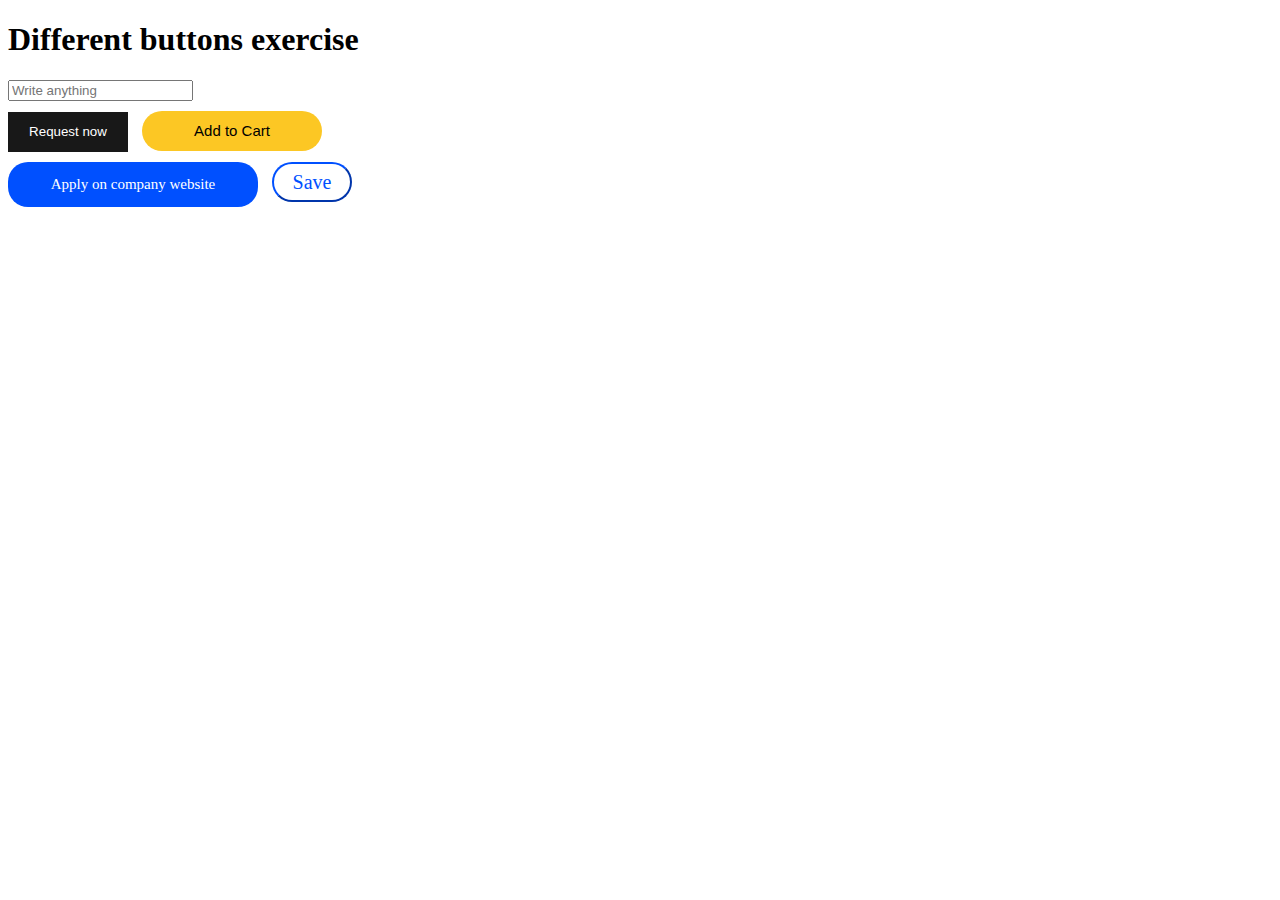
<file: index.html>
<!DOCTYPE html>
<html lang="en">
<head>
    <meta charset="UTF-8">
    <meta http-equiv="X-UA-Compatible" content="IE=edge">
    <meta name="viewport" content="width=device-width   , initial-scale=1.0">
    <title>Document</title>
    <link rel="stylesheet" type="text/css" href="styles.css"><link>
    <script src="scripts.js"></script>
</head>
<body>

<h1>Different buttons exercise</h1>


<input class="txt-location" type="text" placeholder="Write anything">

<div class="buttons" onclick="btn_click()">

    <button class="uber">Request now</button>

    <button class="amazon">Add to Cart</button>

    <div class="linkedIn">
    <button class="apply">Apply on company website</button>
    <button class="save" onclick="remove()">Save</button>
    </div>

</div>



</body>
</html>
</file>
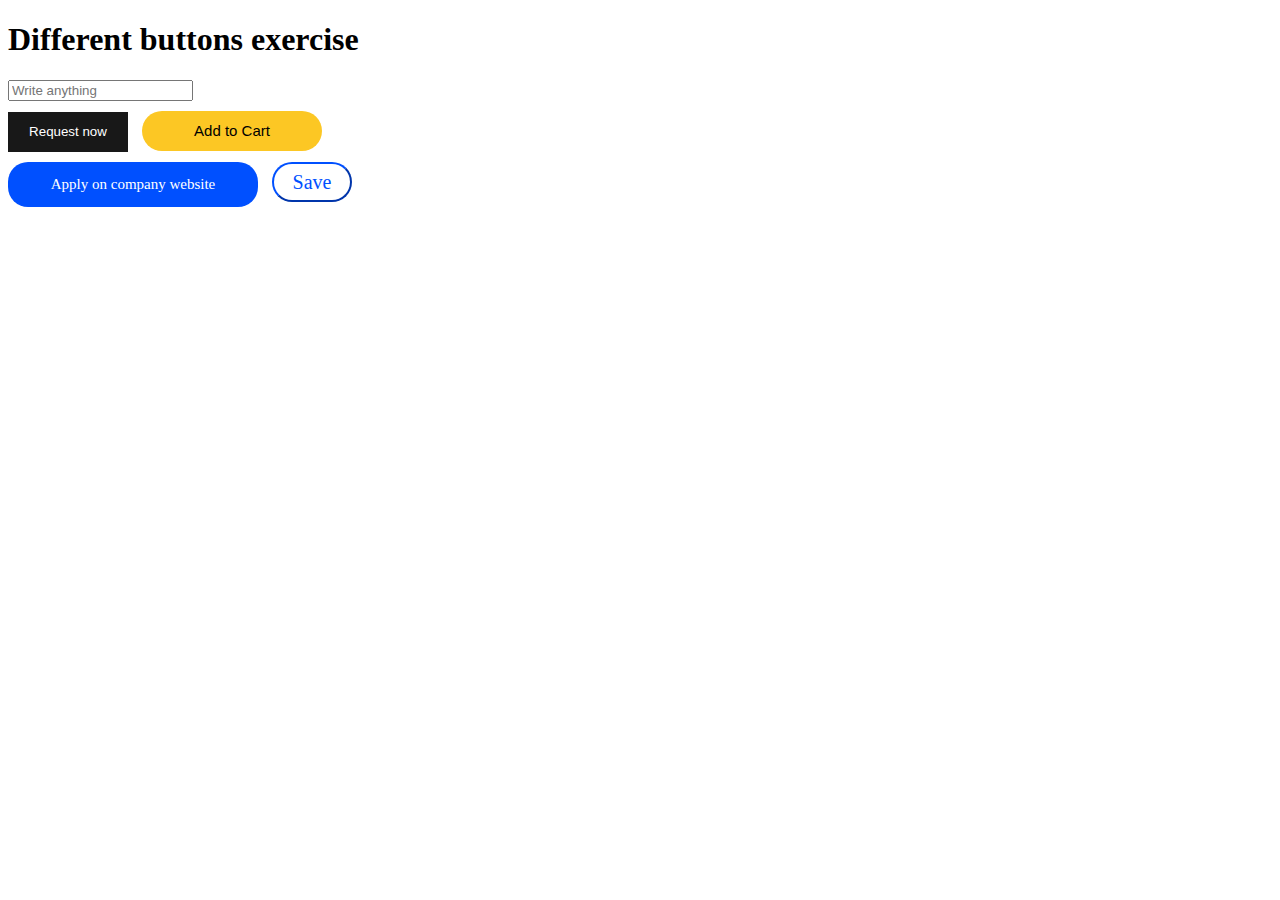
<file: buttons/index.html>
<!DOCTYPE html>
<html lang="en">
<head>
    <meta charset="UTF-8">
    <meta http-equiv="X-UA-Compatible" content="IE=edge">
    <meta name="viewport" content="width=device-width   , initial-scale=1.0">
    <title>Document</title>
    <link rel="stylesheet" type="text/css" href="styles.css"><link>
    <script src="scripts.js"></script>
</head>
<body>

<h1>Different buttons exercise</h1>


<input class="txt-location" type="text" placeholder="Write anything">

<div class="buttons" onclick="btn_click()">

    <button class="uber">Request now</button>

    <button class="amazon">Add to Cart</button>

    <div class="linkedIn">
    <button class="apply">Apply on company website</button>
    <button class="save" onclick="remove()">Save</button>
    </div>

</div>



</body>
</html>
</file>
<file: styles.css>
.uber{
    width: 120px;
    height: 40px;
    border: 1px;
    text-align: center;
    margin-right: 10px;
    margin-top: 10px;
    background-color: black;
    opacity: 0.9;
    color: white;
    transition: 0.5s;
}

.uber:hover{
    cursor: pointer;
    opacity: 0.8;
}

.amazon{
    width: 180px;
    height: 40px;
    border-radius: 5px;
    color: black;
    text-align: center;
    margin-right: 10px;
    margin-top: 10px;
    border-radius: 20px;
    text-align: center;
    font-size: 15px;
    background-color: rgb(252, 199, 36);
    color: black;
    transition: 1s;
    border: none;
}

.amazon:hover{
    background-color: rgb(234, 167, 3);
    cursor: pointer;
}

.apply{
    width: 250px;
    height: 45px;
    border-radius: 20px;
    border: 1px;
    text-align: center;
    margin-right: 10px;
    margin-top: 10px;
    background-color: rgb(0, 80, 255);
    color: white;
    font-size: 15px;
    font-family: "Arial Rounded MT Bold";
    transition: 0.5s;
}

.apply:hover{
    background-color: rgb(5, 44, 93);
    cursor: pointer;

}

.save{
    width: 80px;
    height: 40px;
    border-width: 2px;
    border-radius: 20px;
    background-color: white;
    border-color: rgb(0, 80, 255);
    color: rgb(0, 80, 255);
    font-family: "Franklin Gothic Medium";
    font-size: 20px;
    text-align: center;
    margin-right: 10px;
    margin-top: 10px;
    transition: 0.2s;
}

.save:hover{
    background-color: rgb(204, 226, 255);
    cursor: pointer;
}

.write{
    margin-top: 20px;
    margin-bottom: 20px;
    width: 200px;
    font-size: 25px;
}
</file>
<file: buttons/styles.css>
.uber{
    width: 120px;
    height: 40px;
    border: 1px;
    text-align: center;
    margin-right: 10px;
    margin-top: 10px;
    background-color: black;
    opacity: 0.9;
    color: white;
    transition: 0.5s;
}

.uber:hover{
    cursor: pointer;
    opacity: 0.8;
}

.amazon{
    width: 180px;
    height: 40px;
    border-radius: 5px;
    color: black;
    text-align: center;
    margin-right: 10px;
    margin-top: 10px;
    border-radius: 20px;
    text-align: center;
    font-size: 15px;
    background-color: rgb(252, 199, 36);
    color: black;
    transition: 1s;
    border: none;
}

.amazon:hover{
    background-color: rgb(234, 167, 3);
    cursor: pointer;
}

.apply{
    width: 250px;
    height: 45px;
    border-radius: 20px;
    border: 1px;
    text-align: center;
    margin-right: 10px;
    margin-top: 10px;
    background-color: rgb(0, 80, 255);
    color: white;
    font-size: 15px;
    font-family: "Arial Rounded MT Bold";
    transition: 0.5s;
}

.apply:hover{
    background-color: rgb(5, 44, 93);
    cursor: pointer;

}

.save{
    width: 80px;
    height: 40px;
    border-width: 2px;
    border-radius: 20px;
    background-color: white;
    border-color: rgb(0, 80, 255);
    color: rgb(0, 80, 255);
    font-family: "Franklin Gothic Medium";
    font-size: 20px;
    text-align: center;
    margin-right: 10px;
    margin-top: 10px;
    transition: 0.2s;
}

.save:hover{
    background-color: rgb(204, 226, 255);
    cursor: pointer;
}

.write{
    margin-top: 20px;
    margin-bottom: 20px;
    width: 200px;
    font-size: 25px;
}
</file>
